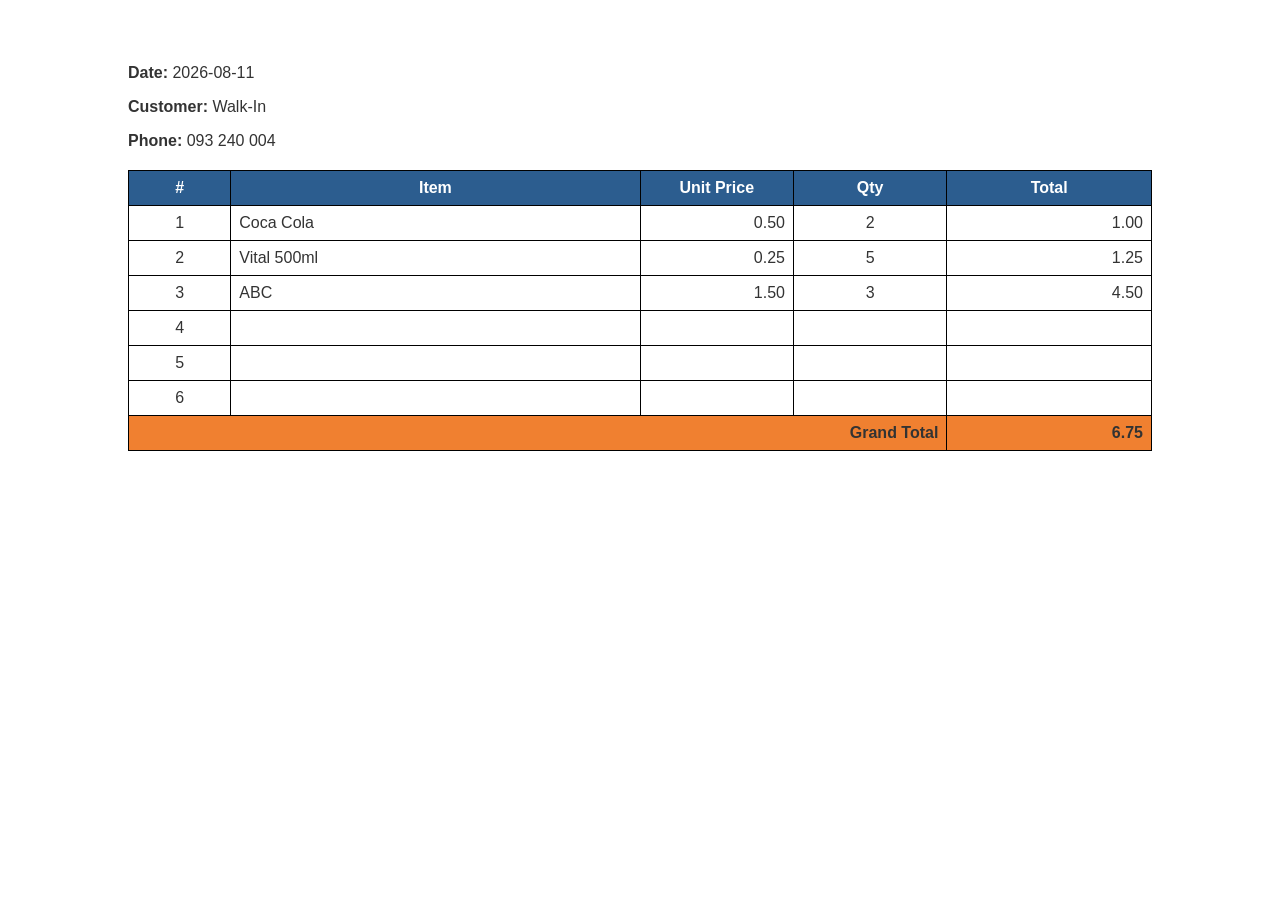
<file: Tuesday/index.html>
<!DOCTYPE html>
<html lang="km">

<head>
      <meta charset="UTF-8">
      <style>
            body {
                  font-family: Arial, sans-serif;
                  margin: 0;
                  padding: 0;
                  color: #333;
            }

            div{
                  margin-top: 5%;
            }

            .header {
                  margin-left: 10%;
                  width: 100%;
                  margin-bottom: 20px;
            }

            table {
                  width: 80%;
                  margin: auto;
                  border-collapse: collapse;
                  margin-top: 10px;
            }

            th,
            td {
                  border: 1px solid #000;
                  padding: 8px;
                  text-align: left;
            }

            th {
                  background-color: #2c5d8f;
                  color: white;
                  text-align: center;
            }

            .grand-total-row {
                  background-color: #f08030;
                  font-weight: bold;
            }

            .text-right {
                  text-align: right;
            }

            .text-center {
                  text-align: center;
            }
      </style>
</head>

<body>
      <div>
            <div class="header">
                  <p><strong>Date:</strong> 2026-08-11</p>
                  <p><strong>Customer:</strong> Walk-In</p>
                  <p><strong>Phone:</strong> 093 240 004</p>
            </div>
            <table>
                  <thead>
                        <tr>
                              <th style="width: 10%">#</th>
                              <th style="width: 40%">Item</th>
                              <th style="width: 15%">Unit Price</th>
                              <th style="width: 15%">Qty</th>
                              <th style="width: 20%">Total</th>
                        </tr>
                  </thead>
                  <tbody>
                        <tr>
                              <td class="text-center">1</td>
                              <td>Coca Cola</td>
                              <td class="text-right">0.50</td>
                              <td class="text-center">2</td>
                              <td class="text-right">1.00</td>
                        </tr>
                        <tr>
                              <td class="text-center">2</td>
                              <td>Vital 500ml</td>
                              <td class="text-right">0.25</td>
                              <td class="text-center">5</td>
                              <td class="text-right">1.25</td>
                        </tr>
                        <tr>
                              <td class="text-center">3</td>
                              <td>ABC</td>
                              <td class="text-right">1.50</td>
                              <td class="text-center">3</td>
                              <td class="text-right">4.50</td>
                        </tr>
                        <tr>
                              <td class="text-center">4</td>
                              <td>&nbsp;</td>
                              <td>&nbsp;</td>
                              <td>&nbsp;</td>
                              <td>&nbsp;</td>
                        </tr>
                        <tr>
                              <td class="text-center">5</td>
                              <td>&nbsp;</td>
                              <td>&nbsp;</td>
                              <td>&nbsp;</td>
                              <td>&nbsp;</td>
                        </tr>
                        <tr>
                              <td class="text-center">6</td>
                              <td>&nbsp;</td>
                              <td>&nbsp;</td>
                              <td>&nbsp;</td>
                              <td>&nbsp;</td>
                        </tr>
                        <tr class="grand-total-row">
                              <td colspan="4" class="text-right">Grand Total</td>
                              <td class="text-right">6.75</td>
                        </tr>
                  </tbody>
            </table>
      </div>
</body>

</html>
</file>
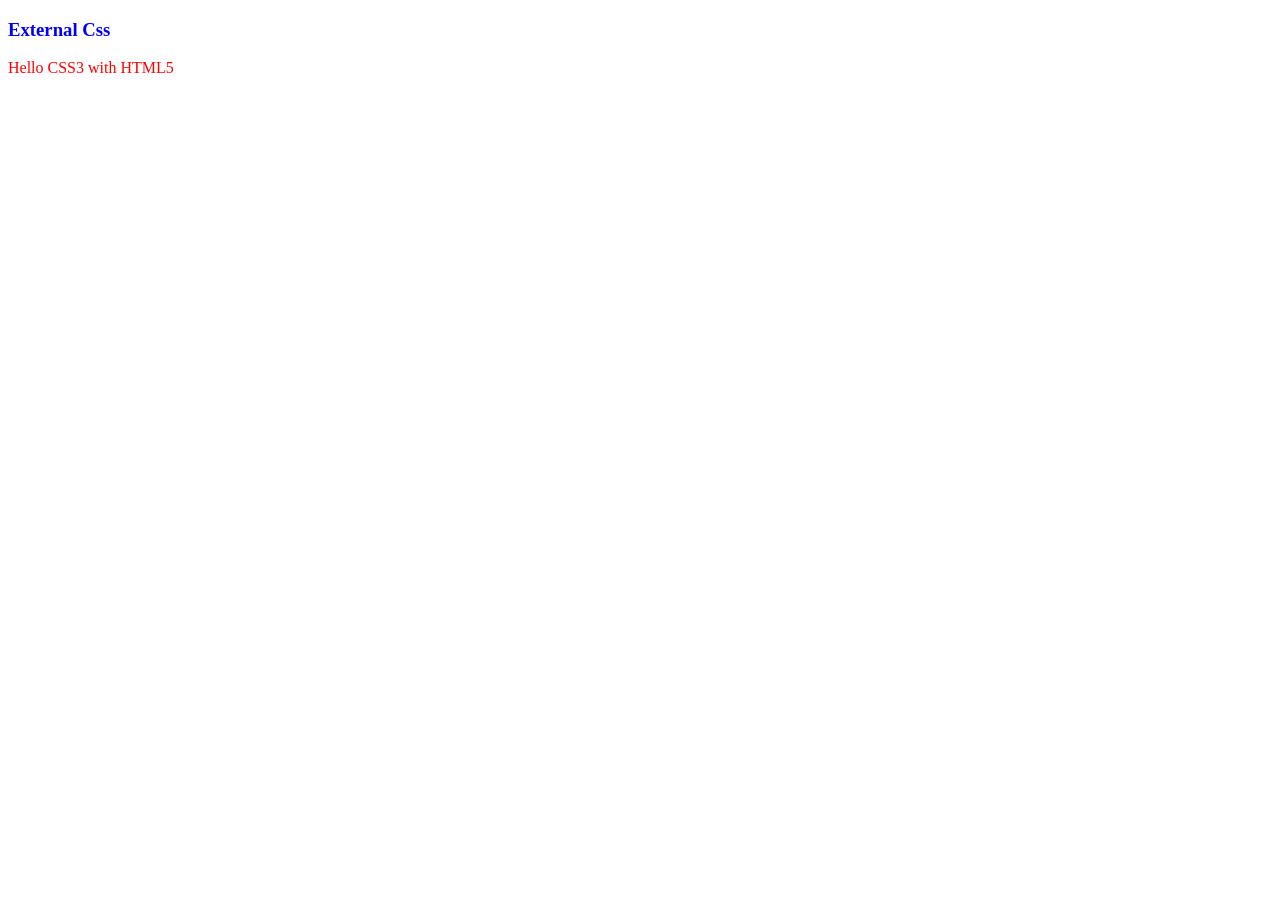
<file: Tuesday/CSS/Index.html>
<!DOCTYPE html>
<html lang="en">
<head>
      <meta charset="UTF-8">
      <meta name="viewport" content="width=device-width, initial-scale=1.0">
      <title>CSS3</title>
      <link rel="stylesheet" href="../CSS/Style.css">
</head>
<body>
      <div>
            <h3>External Css</h3>
            <p>Hello CSS3 with HTML5</p>
      </div>
</body>
</html>
</file>
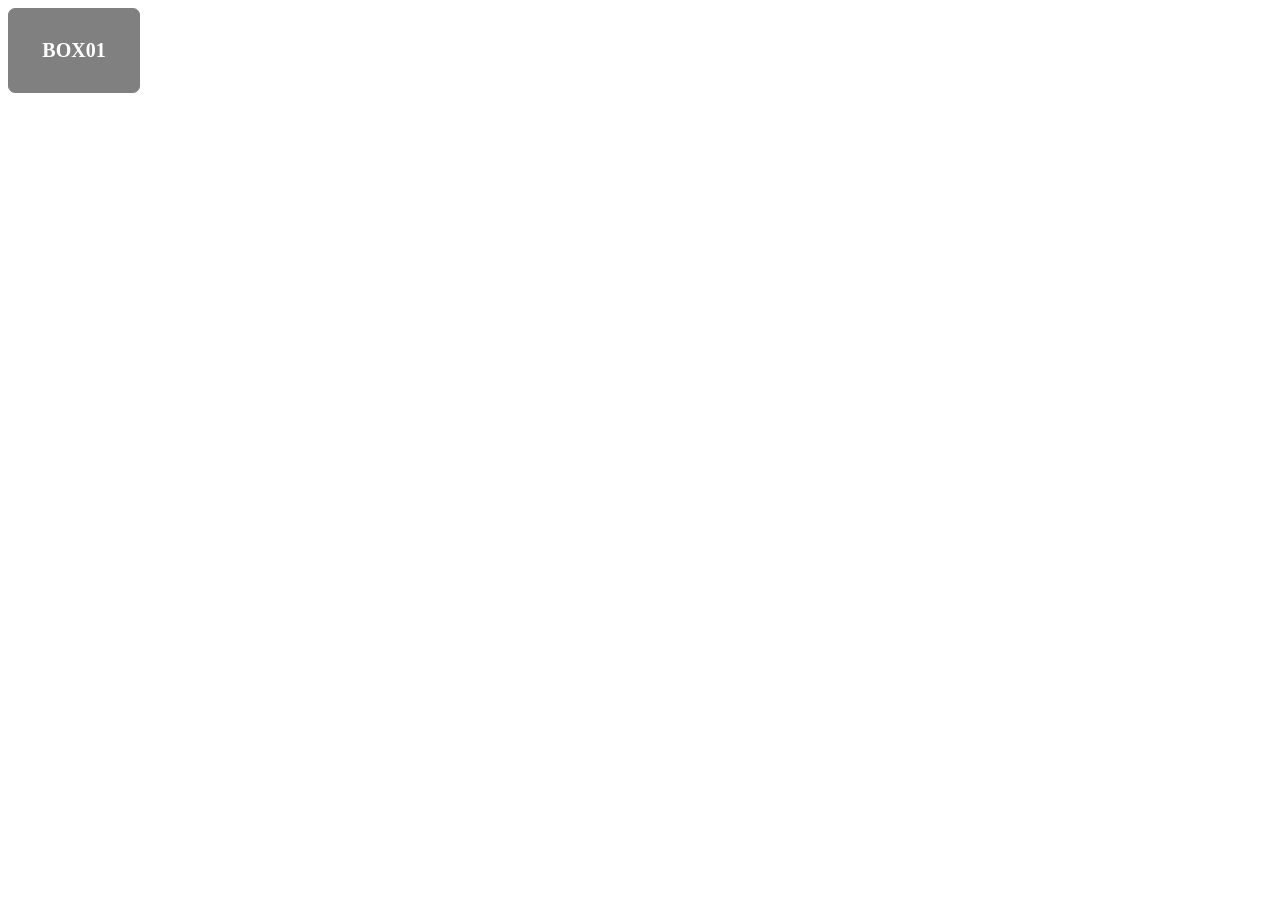
<file: Tuesday/CSS/Padding/Padding.html>
<!DOCTYPE html>
<html lang="en">

<head>
      <meta charset="UTF-8">
      <meta name="viewport" content="width=device-width, initial-scale=1.0">
      <title>Padding</title>
</head>
<style>
      .box {
            width: 70px;
            height: auto;
            padding: 30px;
            background-color: gray;
            border: 1px solid gray;
            border-radius: 7px;
            text-align: center;
            font-size: 20px;
            color: white;
            text-transform: uppercase;
            font-weight: bold;

      }
</style>

<body>
      <div class="box">
            <main>
                  box01
            </main>
      </div>
</body>

</html>
</file>
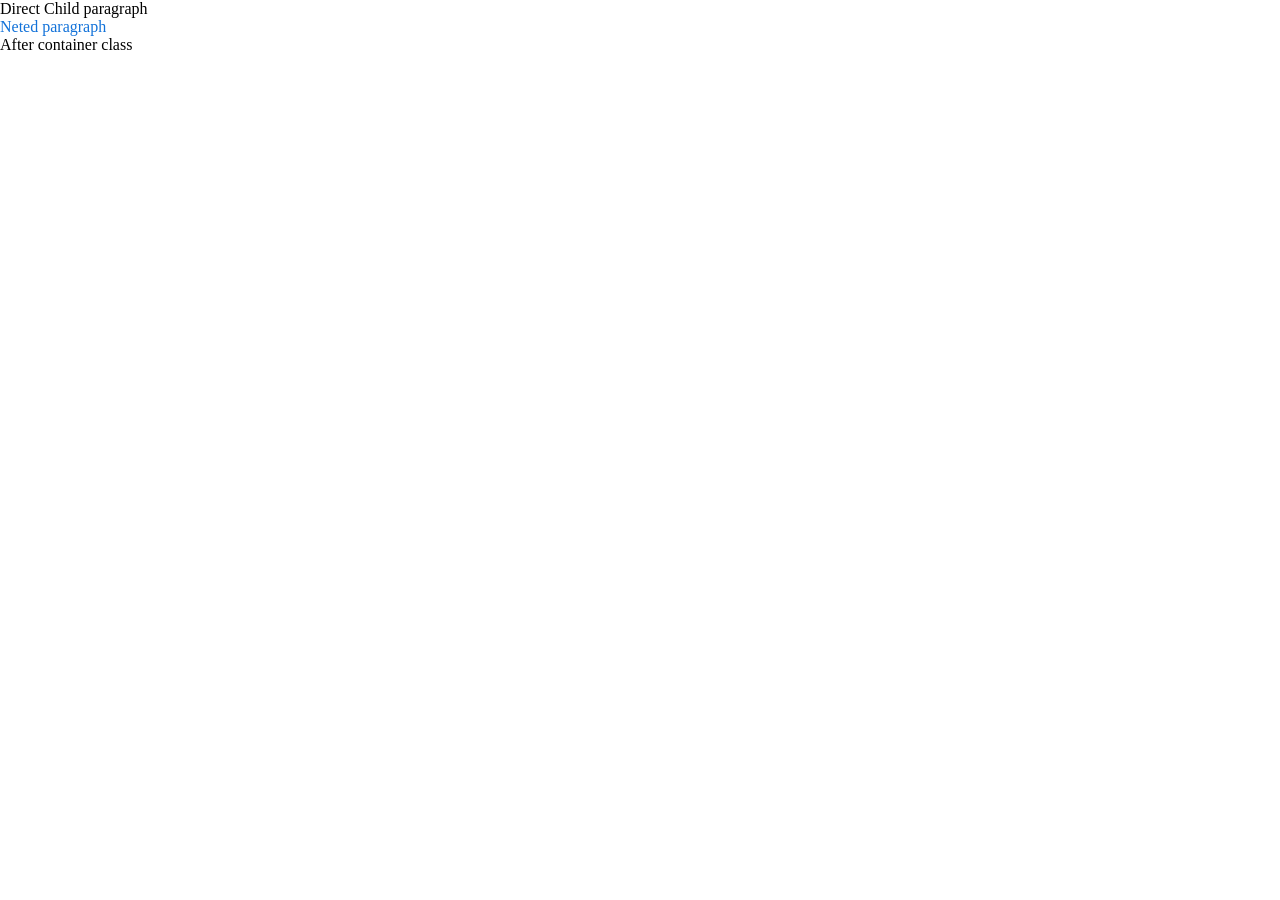
<file: Tuesday/CSS/Seletor/Seclecor.html>
<!DOCTYPE html>
<html lang="en">

<head>
      <meta charset="UTF-8">
      <meta name="viewport" content="width=device-width, initial-scale=1.0">
      <link rel="stylesheet" href="../Seletor/Seletor.css">
      <title>Selector</title>
</head>

<body>

      <section class=" container">

            <p> Direct Child paragraph</p>

            <main>
                  <p>Neted paragraph</p>
            </main>
      </section>

      <div>
            <p>After container class</p>
      </div>
</body>

</html>
</file>
<file: Tuesday/CSS/Style.css>
h3{
      color: blue;
}
p{
      color: red;
      background-color: ;
}
</file>
<file: Tuesday/CSS/Seletor/Seletor.css>
*{
      padding: 0;
      margin: 0;
      box-sizing: border-box;
}
.container > main > p{
      color: #1272d9;
}
</file>
